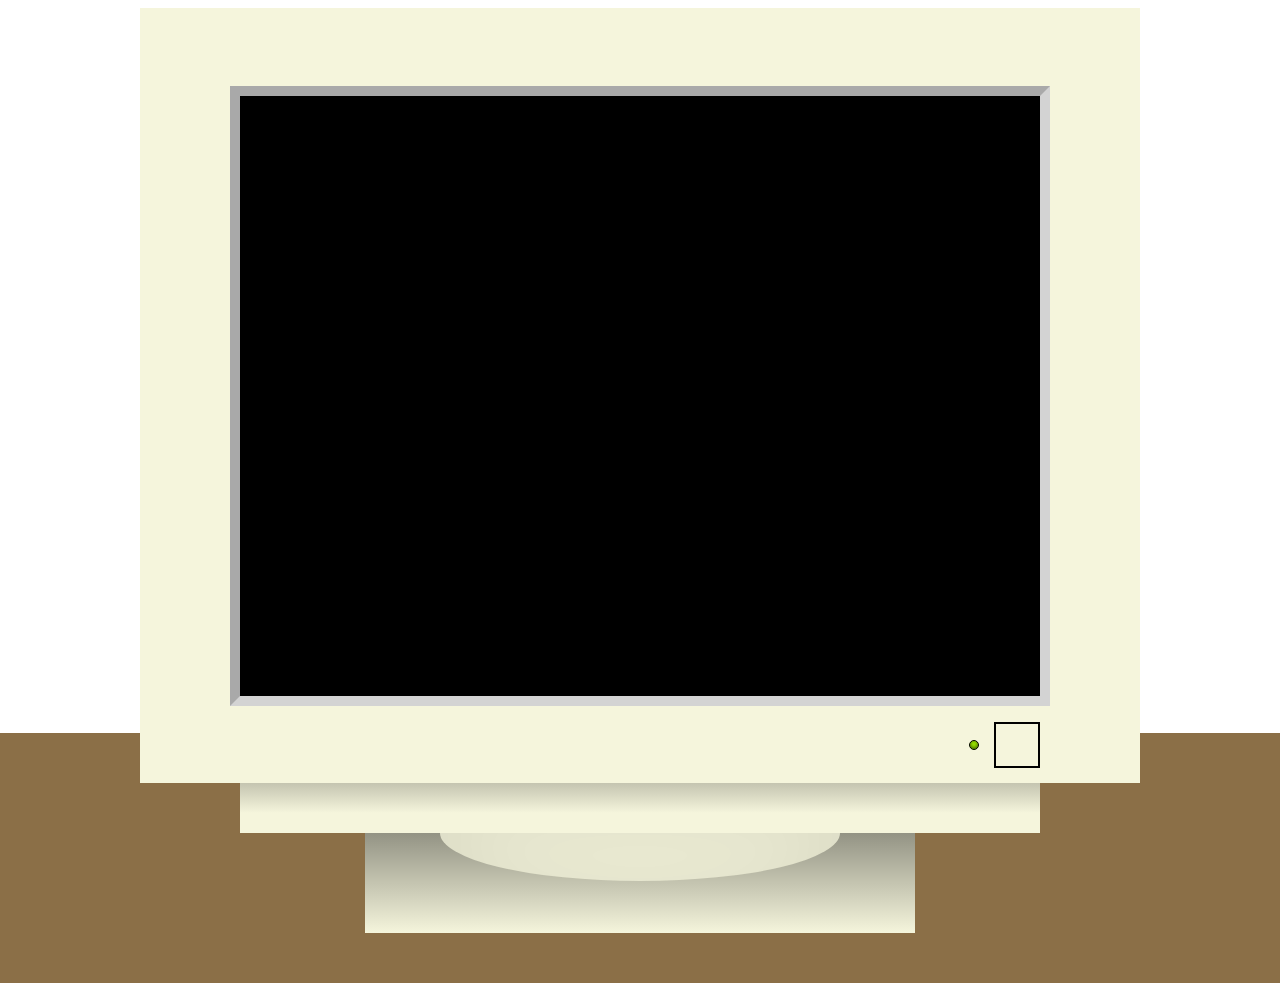
<file: src/index.html>
<!DOCTYPE html>
<html>
    <head>
        <link rel="stylesheet" type="text/css" href="index.css">
        <script src="index.js" type="text/javascript" defer></script>
         <link rel="icon" type="image/x-icon" href="../assets/images/stick_figure_favicon.png">
        <title>TomOS</title>
    </head>
    <body>
        <div id="crt">
            <div id="crt_monitor">
                <div id="crt_inner_border">
                    <div id="crt_screen"></div>
                </div> 
                <div id="crt_power">
                    <div id="status_light"></div> 
                    <div id="power_button_inner">
                        <div id="power_button"></div>
                    </div>  
                </div>
            </div>
            <div id="crt_under"></div>  
            <div id="crt_stand">
                <div id="crt_circle"></div>
                <div id="crt_base"></div>
            </div>
        </div>
        <div id="desk"></div>
    </body>
</html>
</file>
<file: src/index.css>
@keyframes status-flicker {

    /* 304701 */
    0%   { background-color: #ABFF00; }

    /* Brief flicker light is failing */
    20% { background-color: #304701; }
    22% { background-color: #ABFF00; }
    24% { background-color: #304701; }
    26% { background-color: #ABFF00; }

    /* Flicker off -> light gives out */
    40% { background-color: #304701; }
    42% { background-color: #ABFF00; }
    44% { background-color: #304701; }
    46% { background-color: black; }
    
    90% { background-color: #304701; }
    92% { background-color: #ABFF00; } 
    94% { background-color: #304701; }
    96% { background-color: #ABFF00; } 
    
    
    /* 90% { background-color: black; }
    
    95% { background-color: #304701; }
   
    100% { background-color: #ABFF00; } */
}

#crt {
    left: 0;
    right: 0;
    margin: auto;
    width: fit-content;
    height: fit-content;
}

#crt_monitor {    
    width: 1000px;
    height: 775px;
    background-color: beige;
    position: relative;
}

#crt_inner_border { 
    position: absolute;

    top: 0;
    bottom: 0;
    left: 0;
    right: 0;
    margin: auto;
    display: flex;

    border-top: darkgray;
    border-left: darkgray;
    border-bottom: lightgray;
    border-right: lightgray; 
    border-width: 10px;
    border-style: solid;

    width: fit-content;
    height: fit-content;
}

#crt_screen {  
    position: relative;

    width: 800px;
    height: 600px;
    color: black;
    background-color: black;
}

#crt_power {
    position: absolute;
    bottom: 15px;
    right: 10%;

    display: grid;
    grid-template-columns: auto auto; 
    column-gap: 15px;
    align-items: center;
}

#power_button_inner{
    border: 2px solid black;
    width: fit-content;
    height: fit-content;
}

#power_button { 
    background-color: beige;
    width: 40px;
    height: 40px;
    border: 1px solid beige;
}  

#status_light {
    width: 8px;
    height: 8px;
    border: 1px solid black;
    border-radius: 50%;
    background-color: #ABFF00;

    box-shadow: inset #304701 0 -1px 4px;
    animation: status-flicker 5s;

}

#crt_under {
    width: 800px;
    height: 50px;
    background: beige;

    margin: 0 auto;
    box-sizing: border-box;
}

#crt_under::before {
    content: "";
    position: absolute;

    width: 800px;
    height: 30px;

    margin: 0 auto;
    box-sizing: border-box;

    background: linear-gradient(
        to bottom,
        rgba(0, 0, 0, 0.2),
        beige
    );

    pointer-events: none;
}

#crt_stand {
    position: relative;
    
    display: flex;
    justify-content: center;
}

#crt_circle {
    position: absolute;

    z-index: 2;

    height: 3rem;
    width: 400px;
    border-radius: 5rem;
    background-color: beige;

    border-radius: 0 0 50% 50%/0 0 100% 100%;
    box-shadow: inset 0 0 75px rgba(0, 0, 0, 0.1);
}

#crt_base {
    width: 550px;
    height: 100px;
    background: beige;
    
    margin: 0 auto;    
    box-sizing: border-box;
    z-index: 1;

    position: absolute;
}

#crt_base::before {
    content: "";
    position: absolute;

    top: 0;
    left: 0;
    width: 100%;
    height: 100px;

    background: linear-gradient(
        to bottom,
        rgba(0, 0, 0, 0.4),
        rgba(0, 0, 0, 0.2),
      beige
    );

}

#desk {
    position: absolute;
    z-index: -1;

    width: 100%;
    height: 250px;

    background: #8b6f47;

    transform: translateY(-100px);
    left: 0;
}
</file>
